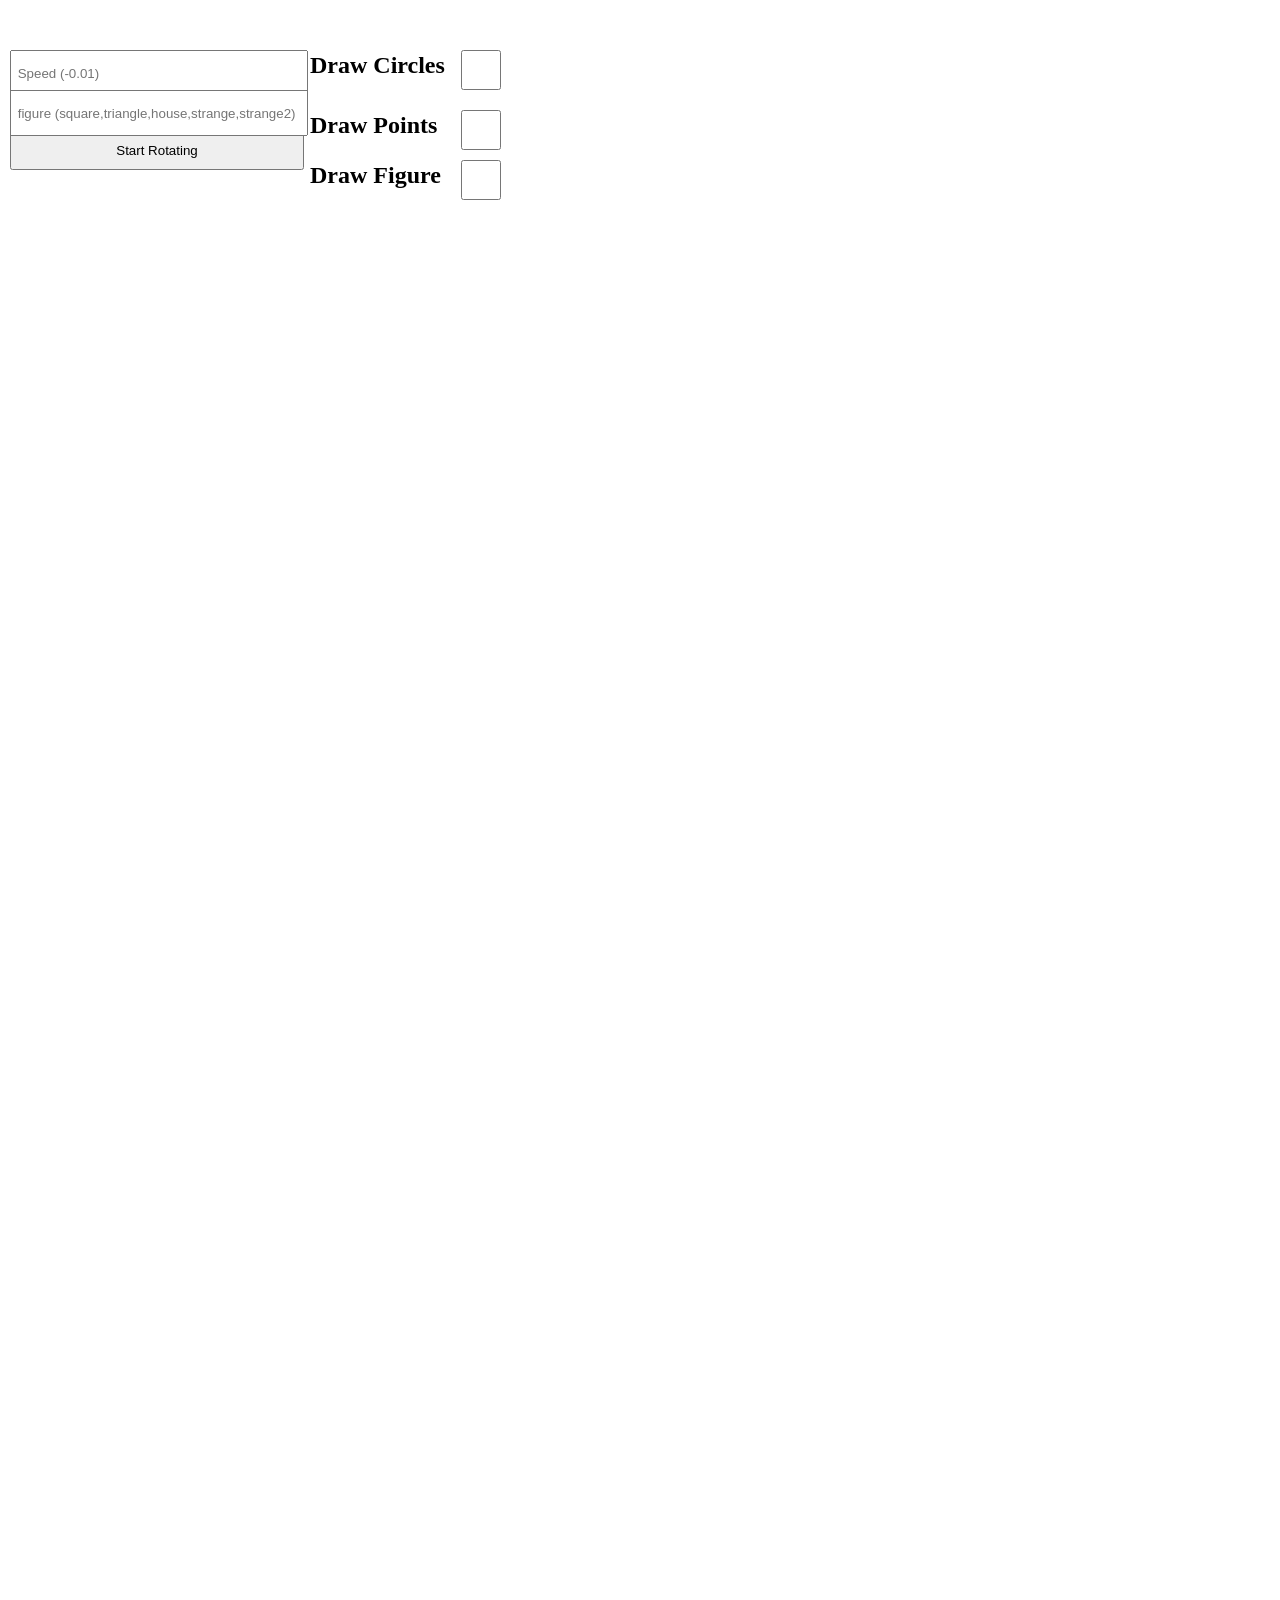
<file: index.html>
<!DOCTYPE html>
<html>
<head>
<meta charset="UTF-8">
<title>Rotaty</title>
<link rel="stylesheet" href="index.css">
</head>
<body>
<button id="turn" onclick = "setInterval(rotateChosen,1000/60)" class = "" style = "position: absolute; top: 130px; left: 10px; width: 294px; height: 40px">Start Rotating</button>
<input type = "text"  id="takefrom" placeholder = " Speed (-0.01)" style = "position: absolute; left: 10px; top: 50px; width: 290px; height: 40px"></input>
<input type = "text"  id="name" placeholder = " figure (square,triangle,house,strange,strange2)" style = "position: absolute; left: 10px; top: 90px; width: 290px; height: 40px"></input>
<canvas id="canvas" width="5000" height="5000"></canvas>
  <input type="checkbox" id = 'circles' style = "position: absolute; top: 47px; left: 330px; width: 294px; height: 40px" name="lunch">
  <h2 type='text' style = "position: absolute; top: 32px; left: 310px;"> Draw Circles </h2>
    <input type="checkbox" id = 'points' style = "position: absolute; top: 107px; left: 330px; width: 294px; height: 40px" name="lunch">
  <h2 type='text' style = "position: absolute; top: 92px; left: 310px;"> Draw Points</h2>
   <input type="checkbox" id = 'fig' style = "position: absolute; top: 157px; left: 330px; width: 294px; height: 40px" name="lunch">
  <h2 type='text' style = "position: absolute; top: 142px; left: 310px;"> Draw Figure</h2>

  <script src="index.js"></script>
</body>
</html>
</file>
<file: index.css>
.hide {
    display:  none;
}
</file>
